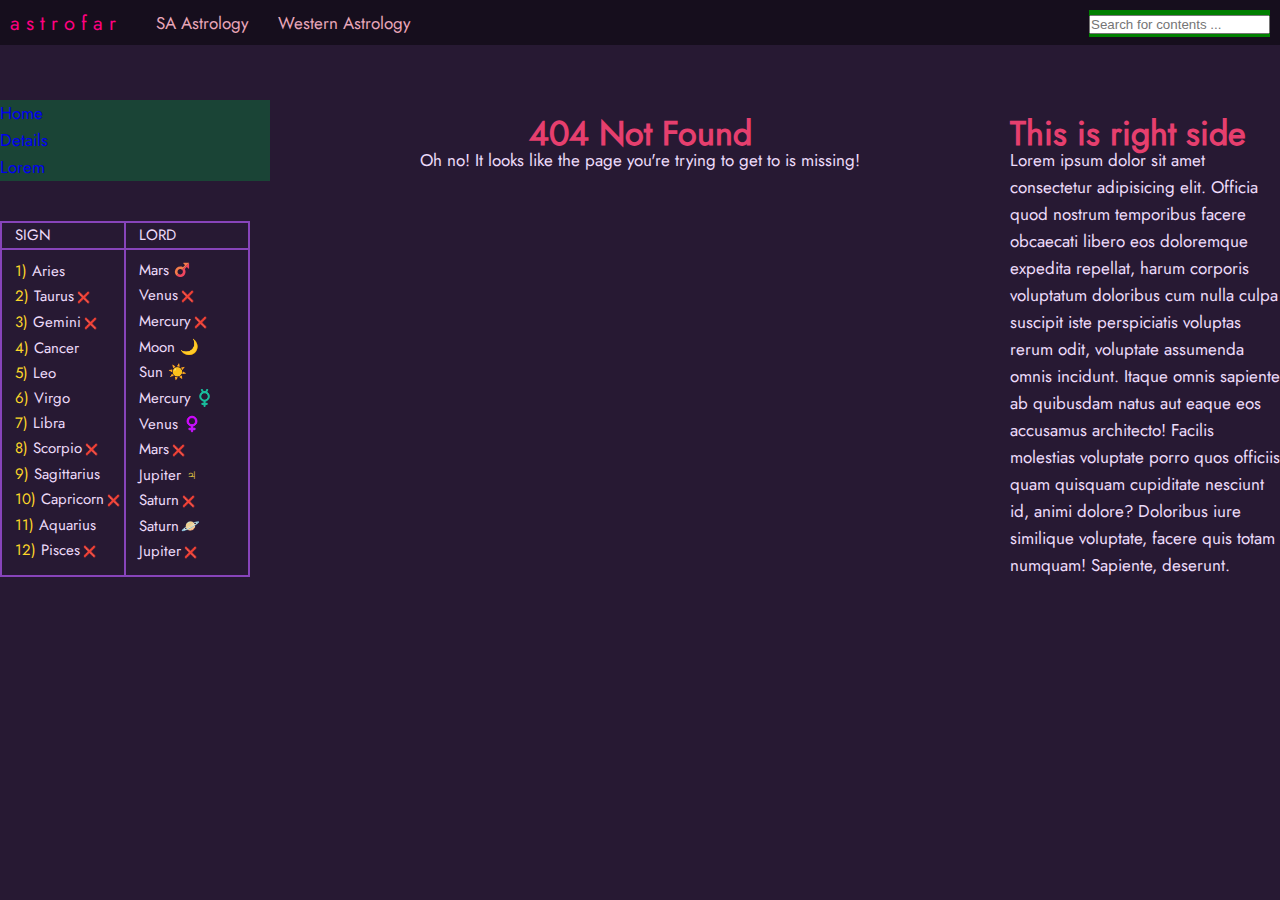
<file: index.html>
<!DOCTYPE html>
<html lang="en">

<head>
    <meta charset="UTF-8">
    <meta name="viewport" content="width=device-width, initial-scale=1.0">
    <meta name="description"
        content="The systemetic and predictive approach is initiated here. The previous research works and theories of astrology have been revised and made more advanced here.">
    <meta name="keywords"
        content="astrology, systems approach, indian astrology, vedic astrology, astrology - further advanced research (AstroFAR)">
    <meta name="author" content="SYGNEM">
    <title>Astrology - Further Advanced Research</title>

    <!-- fonts pre-load -->
    <link rel="preload" href="jost-v12-latin-regular.woff2" as="font" type="font/woff2" crossorigin>

    <link rel="stylesheet" type="text/css" href="style.css">
    <link rel="icon" type="image/png" sizes="32x32" href="/fav.png">

    <!-- <script src="https://ajax.googleapis.com/ajax/libs/jquery/3.6.0/jquery.min.js"></script> -->
</head>

<body ondragstart="return false;" ondrop="return false;">
    <div id="invisible"></div>
    <header id="header">
        <nav class="container navbar">
            <a id="logo" href="/">
                a s t r o f a r
            </a>
            <div class="menu">
                <a href="https://example.com" class="nav-link">SA Astrology</a>
                <a href="https://google.com" class="nav-link">Western Astrology</a>
            </div>
            <div id="topSearch">
                <input spellcheck="false" autocomplete="off" autocorrect="off" type="text" name="topSearchBar"
                    class="noselect" placeholder="Search for contents ...">
            </div>
        </nav>
    </header>

    <!-- Main Site start -->
    <div class="container">
        <div id="wrapper" class="fadeIn">
            <aside id="left">
                <nav class="leftNavbar noselect" id="leftNavbar"
                    style="margin-top: 100px; background-color: rgb(26, 68, 54);">
                    <li><a class="leftNavBtn" href="/" onclick="route()">Home</a></li>
                    <li><a class="leftNavBtn" href="/details" onclick="route()">Details</a></li>
                    <li><a class="leftNavBtn" href="/lorem" onclick="route()">Lorem</a></li>
                </nav>

                <table rules="all" id="lord-table" class="noselect">
                    <tr>
                        <td class="table-head">SIGN</td>
                        <td class="table-head">LORD</td>
                    </tr>
                    <tr>
                        <td class="table-items">
                            <span class="number">1)</span> Aries<br>
                            <span class="number">2)</span> Taurus<span class="cross-symbol"> ❌</span><br>
                            <span class="number">3)</span> Gemini<span class="cross-symbol"> ❌</span><br>
                            <span class="number">4)</span> Cancer<br>
                            <span class="number">5)</span> Leo<br>
                            <span class="number">6)</span> Virgo<br>
                            <span class="number">7)</span> Libra<br>
                            <span class="number">8)</span> Scorpio<span class="cross-symbol"> ❌</span><br>
                            <span class="number">9)</span> Sagittarius<br>
                            <span class="number">10)</span> Capricorn<span class="cross-symbol"> ❌</span><br>
                            <span class="number">11)</span> Aquarius<br>
                            <span class="number">12)</span> Pisces<span class="cross-symbol"> ❌</span>
                        </td>

                        <td class="table-items">
                            Mars<svg style="position: relative; top: 3px; left: 5px;" width="16" height="16"
                                xmlns="http://www.w3.org/2000/svg" viewBox="0 0 18 18">
                                <path
                                    d="M7.51 16.98H6.35c-.02-.01-.04-.03-.06-.03l-1.08-.23a5.64 5.64 0 0 1-2.5-1.5l.11-.15 1.77-1.77.18-.19.1.07c.74.67 1.6.93 2.59.78 1.74-.27 2.9-2.04 2.47-3.75-.16-.54-.44-1.01-.82-1.42a1.54 1.54 0 0 1 .12-.13l7.48-7.47c.05-.05.11-.08.16-.12.04.11.12.22.12.34v5.67c0 .06 0 .12-.02.17-.11.35-.53.45-.81.17l-1.67-1.66c-.04-.04-.08-.07-.1-.09l-2.25 2.26c.8 1.37 1.04 2.95.66 4.42-.63 2.43-2.19 3.94-4.63 4.53l-.66.1z"
                                    fill="#ef465e" />
                                <path
                                    d="M4.83 13.19l-.18.19-1.77 1.77c-.04.04-.07.1-.11.15a5.91 5.91 0 0 1-1.69-3.21l-.09-.5v-1.1l.09-.5c.57-3.4 3.99-5.65 7.35-4.82a6.06 6.06 0 0 1 1.64.66l2.28-2.28-.14-.1-1.63-1.63c-.22-.22-.23-.52-.02-.71.06-.05.13-.09.19-.13h5.97l.22.15-.16.12L9.3 8.73c-.04.04-.07.09-.11.13-.57-.54-1.24-.84-2.02-.89-1.99-.12-3.59 1.77-3.14 3.72.13.58.41 1.07.8 1.5z"
                                    fill="#f47c4b" /></svg>
                            <br>
                            Venus<span class="cross-symbol"> ❌</span><br>
                            Mercury<span class="cross-symbol"> ❌</span><br>
                            Moon 🌙<br>
                            Sun ☀️<br>
                            Mercury <svg xmlns="http://www.w3.org/2000/svg" width="18" height="18"
                                style="position: relative; top: 4px; left: -1px" viewBox="0 0 172 172">
                                <g transform="matrix(.945 0 0 .945 4.73 4.73)" fill="#1abc9c">
                                    <g stroke="#1abc9c" stroke-linejoin="round" stroke-miterlimit="10"
                                        stroke-width="10">
                                        <path d="M86 112.875h10.75V172H86z" />
                                        <path
                                            d="M64.5 139.75h53.75v10.75H64.5zm26.875-21.5A48.17 48.17 0 0 1 43 69.875 48.17 48.17 0 0 1 91.375 21.5a48.17 48.17 0 0 1 48.375 48.375 48.17 48.17 0 0 1-48.375 48.375zm0-86c-20.425 0-37.625 17.2-37.625 37.625S70.95 107.5 91.375 107.5 129 90.3 129 69.875 111.8 32.25 91.375 32.25z" />
                                        <path
                                            d="M91.375 32.25C73.1 32.25 59.125 18.275 59.125 0h10.75c0 11.825 9.675 21.5 21.5 21.5s21.5-9.675 21.5-21.5h10.75c0 18.275-13.975 32.25-32.25 32.25z" />
                                    </g>
                                    <path d="M86 112.875h10.75V172H86z" />
                                    <path
                                        d="M64.5 139.75h53.75v10.75H64.5zm26.875-21.5A48.17 48.17 0 0 1 43 69.875 48.17 48.17 0 0 1 91.375 21.5a48.17 48.17 0 0 1 48.375 48.375 48.17 48.17 0 0 1-48.375 48.375zm0-86c-20.425 0-37.625 17.2-37.625 37.625S70.95 107.5 91.375 107.5 129 90.3 129 69.875 111.8 32.25 91.375 32.25z" />
                                    <path
                                        d="M91.375 32.25C73.1 32.25 59.125 18.275 59.125 0h10.75c0 11.825 9.675 21.5 21.5 21.5s21.5-9.675 21.5-21.5h10.75c0 18.275-13.975 32.25-32.25 32.25z" />
                                </g>
                            </svg>
                            <br>
                            Venus <svg xmlns="http://www.w3.org/2000/svg" width="18" height="18"
                                style="position: relative; top: 4px; left: 0px;" viewBox="0 0 172 172">
                                <defs>
                                    <radialGradient cx="96.721" cy="136.851" r="12.61" fx="85.362" fy="137.657"
                                        gradientUnits="userSpaceOnUse" id="A">
                                        <stop offset=".264" stop-color="#a41fff" />
                                        <stop offset="1" stop-color="#b91cff" />
                                    </radialGradient>
                                    <linearGradient x1="38.145" y1="25.768" x2="155.66" y2="157.975"
                                        gradientUnits="userSpaceOnUse" id="B">
                                        <stop offset="0" stop-color="#d201ff" />
                                        <stop offset="1" stop-color="#b91cff" />
                                    </linearGradient>
                                </defs>
                                <g fill="none" transform="matrix(.945 0 0 .945 4.73 4.73)">
                                    <g stroke="#c60ff1" stroke-linejoin="round" stroke-miterlimit="10"
                                        stroke-width="10">
                                        <path
                                            d="M118.25 132.583v7.167c0 1.978-1.605 3.583-3.583 3.583H86V129h28.667c1.978 0 3.583 1.605 3.583 3.583z"
                                            fill="url(#A)" />
                                        <path
                                            d="M93.167 106.93v54.32c0 1.978-1.605 3.583-3.583 3.583h-7.167c-1.978 0-3.583-1.605-3.583-3.583v-17.917h-21.5c-1.978 0-3.583-1.605-3.583-3.583v-7.167c0-1.978 1.605-3.583 3.583-3.583h21.5v-22.07c-24.302-3.487-43-24.331-43-49.597 0-27.706 22.46-50.167 50.167-50.167s50.167 22.46 50.167 50.167c0 25.266-18.698 46.11-43 49.597zm28.667-49.597C121.833 37.543 105.791 21.5 86 21.5S50.167 37.543 50.167 57.333 66.209 93.167 86 93.167s35.833-16.043 35.833-35.833z"
                                            fill="url(#B)" />
                                    </g>
                                    <path
                                        d="M114.667 129H86v14.333h28.667c1.978 0 3.583-1.605 3.583-3.583v-7.167c0-1.978-1.605-3.583-3.583-3.583z"
                                        fill="url(#A)" />
                                    <path
                                        d="M136.167 57.333c0-27.706-22.46-50.167-50.167-50.167s-50.167 22.46-50.167 50.167c0 25.266 18.698 46.11 43 49.597V129h-21.5c-1.978 0-3.583 1.605-3.583 3.583v7.167c0 1.978 1.605 3.583 3.583 3.583h21.5v17.917c0 1.978 1.605 3.583 3.583 3.583h7.167c1.978 0 3.583-1.605 3.583-3.583v-54.32c24.302-3.487 43-24.331 43-49.597zM86 93.167c-19.791 0-35.833-16.043-35.833-35.833S66.209 21.5 86 21.5s35.833 16.043 35.833 35.833S105.791 93.167 86 93.167z"
                                        fill="url(#B)" />
                                </g>
                            </svg>
                            <br>
                            Mars<span class="cross-symbol"> ❌</span><br>
                            Jupiter <span style="color: #fce146; font-weight: bold;">♃</span><br>
                            Saturn<span class="cross-symbol"> ❌</span><br>
                            Saturn<span style="margin-left: 2px;">🪐</span><br>
                            Jupiter<span class="cross-symbol"> ❌</span>
                        </td>
                    </tr>
                </table>
            </aside>

            <section id="content">
                <!-- search area start -->
                <div id="search-container">
                    <div id="searchWrapper">
                        <input spellcheck="false" autocomplete="off" autocorrect="off" type="text" name="searchBar"
                            id="searchBar" class="srcBarBorder-focused noselect" autofocus
                            placeholder="Search for contents ..." />
                        <div id="srcBtn" class="noselect ripple ripple-light">
                            <p>Search</p>
                        </div>
                        <div id="crossBtn">
                            <p style="padding-top: 6px;">
                                <svg xmlns="http://www.w3.org/2000/svg" viewBox="0 0 50 50" width="18" height="18">
                                    <path style="stroke:none;fill-rule:nonzero;fill:rgb(255, 0, 0);fill-opacity:1"
                                        d="M9.156 6.313 6.312 9.155 22.157 25 6.22 40.969 9.03 43.78 25 27.844 40.938 43.78l2.843-2.843L27.844 25 43.687 9.156l-2.843-2.844L25 22.157Zm0 0" />
                                </svg>
                            </p>
                        </div>
                    </div>
                </div>
                <ul id="searchResults" class="noselect"></ul>
                <!-- search area ends -->

                <div id="pageContents"></div>
            </section>
            <!-- content area ends -->


            <aside id="right">
                <div class="space"></div>
                <h1>This is right side</h1>
                <p>Lorem ipsum dolor sit amet consectetur adipisicing elit. Officia quod nostrum temporibus facere
                    obcaecati libero eos doloremque expedita repellat, harum corporis voluptatum doloribus cum nulla
                    culpa suscipit iste perspiciatis voluptas rerum odit, voluptate assumenda omnis incidunt. Itaque
                    omnis sapiente ab quibusdam natus aut eaque eos accusamus architecto! Facilis molestias voluptate
                    porro quos officiis quam quisquam cupiditate nesciunt id, animi dolore? Doloribus iure similique
                    voluptate, facere quis totam numquam! Sapiente, deserunt.</p>
            </aside>
        </div>
    </div>
    <!-- Main Site End -->

    <script src="script.js"></script>
    <script>
        const route = (event) => {
            event = event || window.event;
            event.preventDefault();
            window.history.pushState({}, "", event.target.href);
            handleLocation();
        };

        const routes = {
            404: "/pages/404.html",
            "/": "/pages/index.html",
            "/details": "/pages/details.html",
            "/lorem": "/pages/lorem.html"
        };

        const handleLocation = async () => {
            const path = window.location.pathname;
            const route = routes[path] || routes[404];
            const html = await fetch(route).then((data) => data.text());
            document.getElementById("pageContents").innerHTML = html;

            if (document.getElementById("pageContents").innerHTML.length == 0) {
                document.getElementById('search-container').style.display = 'block';
                searchResults.innerHTML = home;
            } else {
                document.getElementById('search-container').style.display = 'none';
                searchResults.style.display = 'none';
            }
        };
        window.onpopstate = handleLocation;
        window.route = route;
        handleLocation();


        // left mavbar button click 'active' status
        var leftNavbar = document.getElementById('leftNavbar');
        var leftBtns = leftNavbar.getElementsByClassName('leftNavBtn');

        for (var i = 0; i < leftBtns.length; i++) {
            leftBtns[i].addEventListener('click', function () {
                var current = document.getElementsByClassName("activeLeftNav");
                current[0].className = current[0].className.replace("activeLeftNav");
                this.className += " activeLeftNav";
            });
        }

        // page reload active status
        (function () {
            var leftNavbar = document.getElementById('leftNavbar'),
                anchor = leftNavbar.getElementsByTagName('a'),
                // current = window.location.pathname.split('/')[0];
                currentURL = window.location.href;
            for (var i = 0; i < anchor.length; i++) {
                if (anchor[i] == currentURL) {
                    anchor[i].className = "activeLeftNav";
                }
            }
        })();
    </script>

</body>

</html>
</file>
<file: style.css>
* {
    margin: 0;
    padding: 0;
}

:root {
    --titleColor: #E63F6E;
    --fontColor: #eddbfa;
    --bgColor: #271933;
}

*:focus {
    outline: none;
}

/* jost-regular - latin */
@font-face {
    font-family: 'Jost';
    font-style: normal;
    font-weight: 400;
    src: local(''),
        url('jost-v12-latin-regular.woff2') format('woff2');
    font-display: block;
}

body {
    overflow-y: scroll;
    /* overflow-x: hidden; */
    /* background-color: rgb(36, 11, 59); */
    background-color: var(--bgColor);
    font-family: 'Jost', Arial, sans-serif;
    color: var(--fontColor);
    font-size: 17px;
    font-weight: 400;
    line-height: 27px;

    /* background-image: url("assets/background.jpg");
    background-repeat: no-repeat;
    background-position: center;
    background-size: cover; */
}

#invisible {
    display: none;
    width: 100%;
    height: 100%;
    position: fixed;
    background: rgba(216, 15, 15, 0.63);
    z-index: 1;
}

h1,
h2,
h3,
h4 {
    color: var(--titleColor);
    /* 
    #E23E57 
    #FF6768 
    #E43F5A
    #E94560
    #E63E6D
    */
    margin-bottom: 0%;
}

::-moz-selection {
    color: #000000;
    background: #d096ff;
}

::selection {
    color: #000000;
    background: #d096ff;
}

.noselect {
    -webkit-touch-callout: none;
    /* iOS Safari */
    -webkit-user-select: none;
    /* Safari */
    -khtml-user-select: none;
    /* Konqueror HTML */
    -moz-user-select: none;
    /* Old versions of Firefox */
    -ms-user-select: none;
    /* Internet Explorer/Edge */
    user-select: none;
    /* Non-prefixed version, currently
                                    supported by Chrome, Edge, Opera and Firefox */
}

.fadeIn {
    opacity: 1;
    animation-name: fadeInOpacity;
    animation-iteration-count: 1;
    animation-timing-function: ease-in;
    animation-duration: .3s;
}

@keyframes fadeInOpacity {
    0% {
        opacity: 0;
    }

    100% {
        opacity: 1;
    }
}

body::-webkit-scrollbar-track {
    -webkit-box-shadow: inset 0 0 6px rgba(0, 0, 0, 0.3);
    background-color: #ffffff;
}

body::-webkit-scrollbar {
    width: 6px;
    background-color: #ffffff;
}

body::-webkit-scrollbar-thumb {
    background-color: #4f2b7f;
}

/* Ripple Styles start */
/* 
    use class="ripple ripple-light" for light ripple effect 
    and class="ripple ripple-dark"  for dark ripple effect
*/
.ripple {
    cursor: pointer;
    outline: none;
    overflow: hidden;
    /* transform: translate(-50%, -50%); */
}

/* .ripple:hover {
        box-shadow: 0 5px 5px -3px rgba(0, 0, 0, .2), 0 8px 10px 1px rgba(0, 0, 0, .14), 0 3px 14px 2px rgba(0, 0, 0, .12);
        transition: 0.2s all ease-in-out;
    } */

.ripple:active {
    box-shadow: 0 5px 5px -3px rgba(0, 0, 0, .2), 0 8px 10px 1px rgba(0, 0, 0, .14), 0 3px 14px 2px rgba(0, 0, 0, .12);
    transition: 0.2s all ease-in-out;
}

.ripple .ripple-animation {
    position: absolute;
    border-radius: 100%;
    animation: ripple 0.8s;
    transform: scale(0);
}

.ripple-light .ripple-animation {
    background: rgba(255, 255, 255, 0.3);
}

.ripple-dark .ripple-animation {
    background: rgba(1, 1, 1, 0.3);
}

@keyframes ripple {

    100% {
        transform: scale(2);
        opacity: 0;
    }
}

/* Ripple Styles end */

a:link {
    text-decoration: none;
}

a:visited {
    color: inherit;
}

.nav-link,
.nav-link:visited {
    color: #a5a5a5;
}

header a:hover {
    color: #E63F6E;
}

.container {
    max-width: 1400px;
    margin: 0 auto;
}

#wrapper {
    display: flex;
    width: 100%;
    align-items: stretch;
}

#content {
    padding: 120px 50px;
    /* background: rgb(212, 73, 73); */
    height: 100%;
    width: 100%;
}

#search-container {
    width: 100%;
    /* background: rgb(255, 230, 5); */
}

#searchWrapper {
    position: relative;
    width: 80%;
    height: 50px;
    /* background: rgb(1, 255, 22); */
    margin: 0 auto;
}

#searchBar {
    position: relative;
    width: calc(100% - 50px);
    height: 50px;
    border-radius: 25px;
    background: #000;
    caret-color: #dddddd;
    color: #f2d1ff;
    font-size: 18px;
    padding: 0px 25px;
    z-index: 3;
}

.srcBarBorder-notFocused {
    box-shadow: none;
    border: 1px solid #7500ac;
}

.srcBarBorder-focused {
    box-shadow: 0 3px 10px 0px #7700ff;
    border: 1px solid #8d00cf;
}

#srcBtn {
    position: absolute;
    top: 0;
    right: -1px;
    text-align: center;
    width: 75px;
    height: 50px;
    line-height: 50px;
    background: #7500ac;
    cursor: pointer;
    border: 1px solid #7500ac;
    border-top-right-radius: 25px;
    border-bottom-right-radius: 25px;
    color: #d3d3d3;
    z-index: 5;
}

#crossBtn {
    position: absolute;
    top: 0;
    right: -1px;
    width: 37px;
    height: 50px;
    padding-left: 8px;
    cursor: pointer;
    /* background: rgb(184, 42, 202); */
    border-top: 1px solid #7500ac;
    border-bottom: 1px solid #7500ac;
    border-right: 1px solid #7500ac;
    border-left: none;
    border-top-right-radius: 25px;
    border-bottom-right-radius: 25px;
    color: #d3d3d3;
    display: flex;
    align-items: center;
    z-index: 4;
}

#searchResults {
    position: relative;
    color: #ffffff;
    background-color: #303030;
    border-bottom-left-radius: 10px;
    border-bottom-right-radius: 10px;
    width: calc(80% - 30px);
    margin: 0px auto;
    /* padding-bottom: 10px; */
    z-index: 2;
}

.home {
    color: #000;
    background: green;
    margin-top: 100px;
    text-align: center;
}

#noResult {
    background: rgb(41, 137, 216);
    text-align: center;
    margin-top: 20px;
}

.item {
    list-style-type: none;
    /* background: rgb(185, 21, 21); */
    /* border: 1px solid green; */
    padding: 10px 20px;
    display: grid;
    grid-template-columns: 3fr 1fr;
    grid-template-areas:
        'title'
        'subtopics';
    text-align: left;
}

/* .item:last-child {
    border-bottom-left-radius: 25px;
    border-bottom-right-radius: 25px;
    padding-bottom: 10px;
} */

/* .item:first-child {
    padding-top: 10px;
} */

.item:hover {
    background: #444444;
}

.item>h3 {
    grid-area: title;
    margin-bottom: 20px;
}

/* .item h3,
.item h3:visited{
    color: #AB69DB;
} */

.item>p {
    grid-area: subtopics;
    margin: 0;
    margin-top: -18px;
}

#left {
    position: -webkit-sticky;
    position: sticky;
    top: 0;
    left: 0;
    /* background: rgb(58, 17, 95); */
    width: 270px;
    min-width: 270px;
    height: 100vh;
    z-index: 99;
}

#right {
    position: -webkit-sticky;
    position: sticky;
    right: 0;
    top: 0;
    /* background: rgb(58, 17, 95); */
    width: 270px;
    min-width: 270px;
    height: 100vh;
}

#header {
    width: 100%;
    background-color: #160e1d;
    height: 45px;
    position: fixed;
    top: 0;
    z-index: 299;
}

.space {
    height: 120px;
}

.navbar {
    display: flex;
    flex-direction: row;
    padding: 10px;
}

#logo {
    padding-right: 40px;
    color: #ff0080;
    font-size: 20px;
}

.nav-link {
    color: #e9a6b9;
    padding-right: 25px;
}

#topSearch {
    position: relative;
    background: green;
    margin-left: auto;
}

/*/// Lord-table Styling ///*/
#lord-table,
#lord-table tr,
#lord-table td {
    border: 2px solid #8744ba;
}

#lord-table {
    width: 250px;
    line-height: 25px;
    font-size: 15px;
    margin-top: 40px;
}

#lord-table td {
    width: 50%;
}

.number {
    color: #fcd529;
}

#lord-table .table-head {
    padding: 0px 0px 0px 13px;
}

#lord-table .table-items {
    padding: 8px 0px 10px 13px;
}

#lord-table .cross-symbol {
    font-size: 70%;
}

/*  */
/*  */
/*  */
li {
    list-style-type: none;
}

.activeLeftNav {
    background-color: #310792;
    color: rgb(132, 255, 83);
    margin-bottom: 5px solid rgb(59, 88, 214);
    pointer-events: none;
}

/* #leftNavbar li {
    list-style-type: none;
    padding: 5px;
}
.leftNavbar li a {
    color: rgb(206, 166, 166);
    transition: 0.5s ease;
}

.leftNavbar li .active {
    color: rgb(255, 112, 112);
    border-bottom: 5px solid rgb(201, 48, 48);
    width: 100%;
    border-radius: 1px;
    pointer-events: none;
} */
</file>
